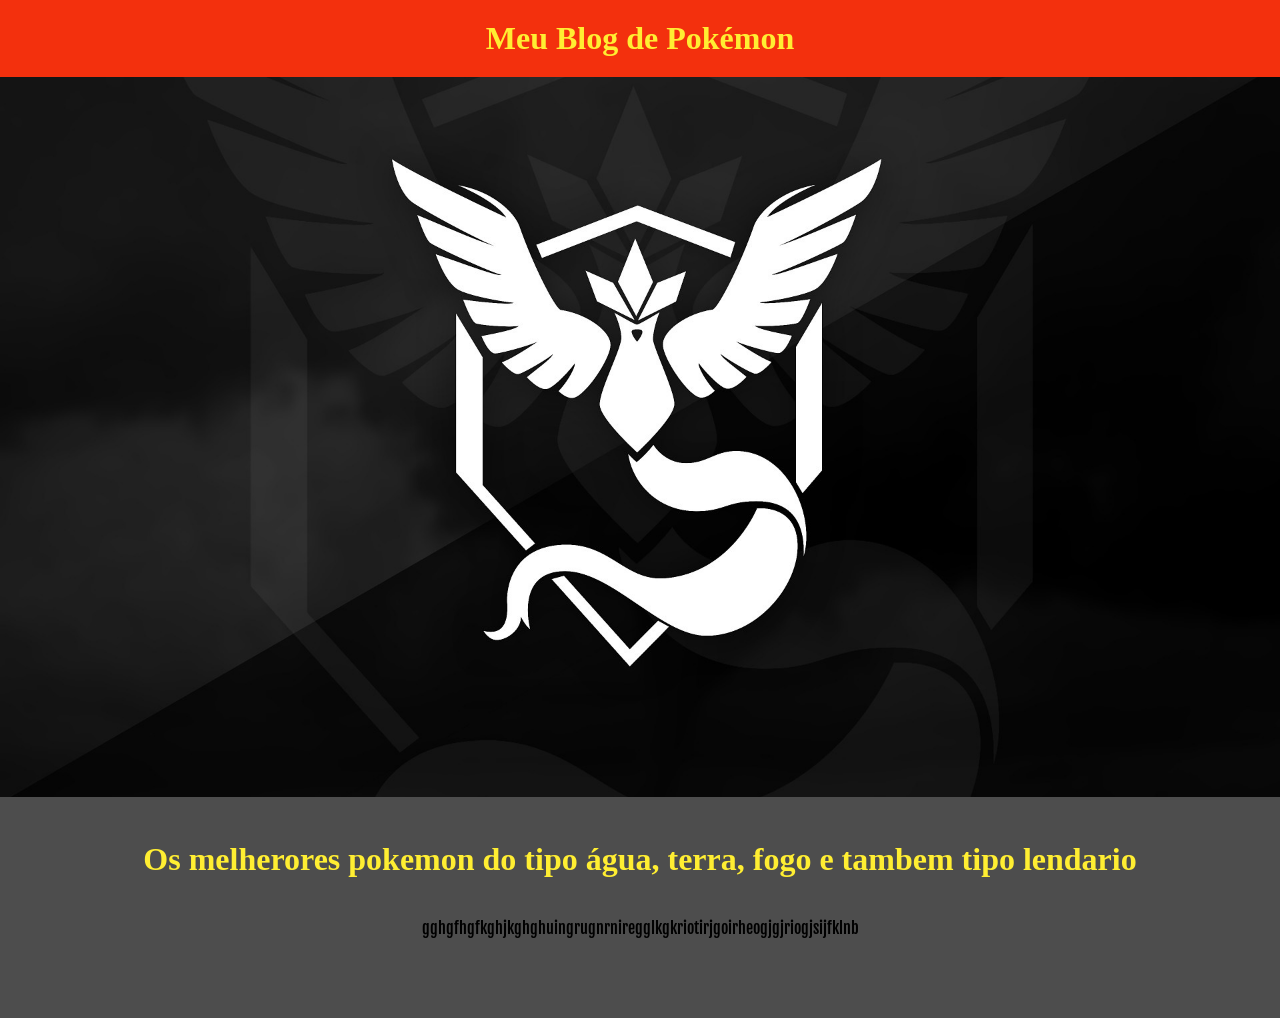
<file: index.html>
<!DOCTYPE html>
<html lang="pt-br">

<head>
    <meta charset="UTF-8">
    <meta http-equiv="X-UA-Compatible" content="IE=edge">
    <meta name="viewport" content="width=device-width, initial-scale=1.0">
    <title>Meu Blog de Pokémon</title>
    <link rel="stylesheet" href="style.css">
</head>

<body>
    <header>
        <h1>Meu Blog de Pokémon</h1>
    </header>
    <main>
        <img class="capa" src="img/capa.jpg" alt="a logo do time valor do pokemon">
        <div class="caixa-conteudo">

            <h3 class="conteudo-titulo">Os melherores pokemon do tipo água, terra, fogo e tambem tipo lendario</h3>
            <p class="conteudo-texto">gghgfhgfkghjkghghuingrugnrniregglkgkriotirjgoirheogjgjriogjsijfklnb</p>
        </div>

    </main>
    <footer></footer>
</body>

</html>
</file>
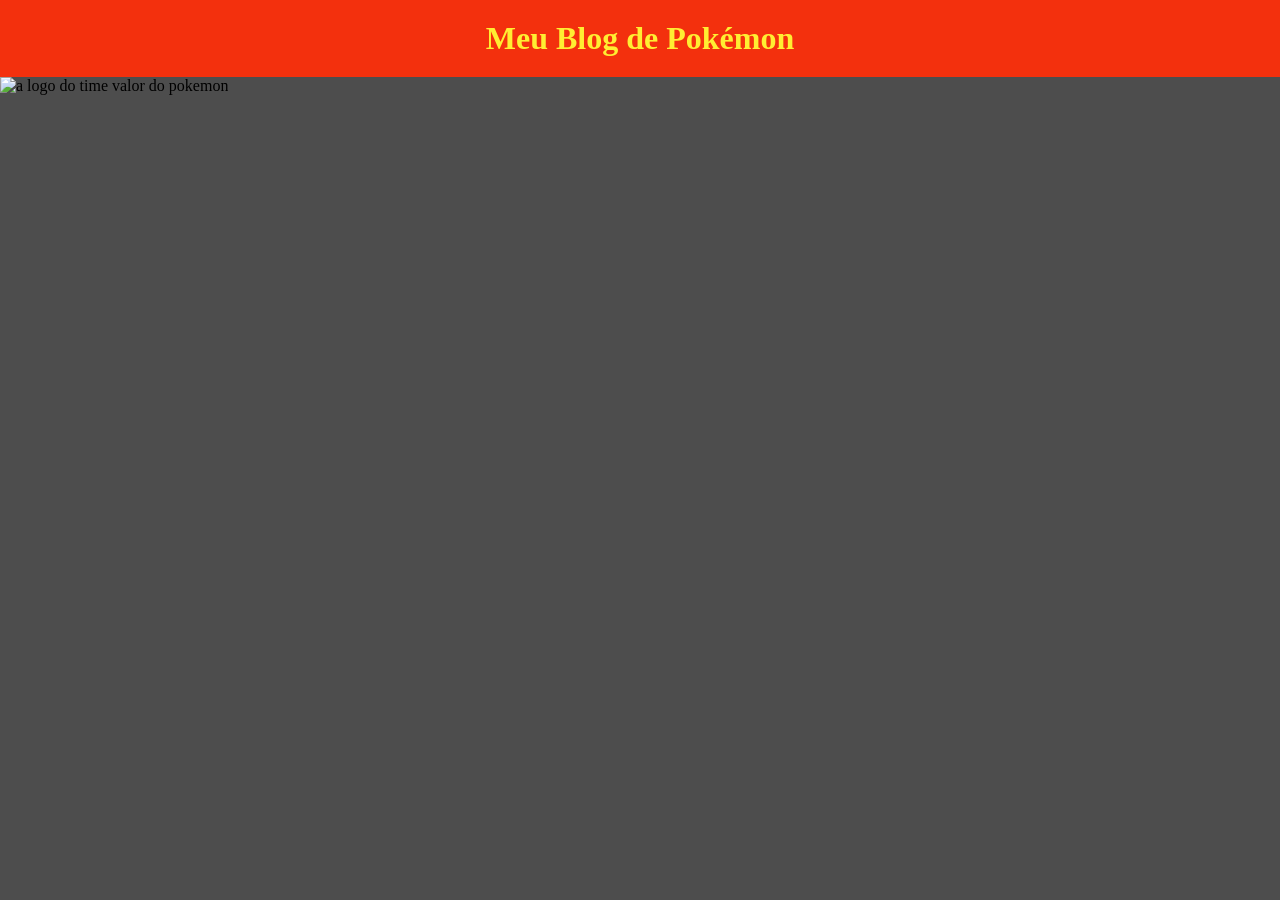
<file: inedex.html>
<!DOCTYPE html>
<html lang="pt-br">
<head>
    <meta charset="UTF-8">
    <meta http-equiv="X-UA-Compatible" content="IE=edge">
    <meta name="viewport" content="width=device-width, initial-scale=1.0">
    <title>Meu Blog de Pokémon</title>
    <link rel="stylesheet" href="style.css">
</head>
<body>
        <header>
            <h1>Meu Blog de Pokémon</h1>
        </header>
        <main>
        <img class="capa" scr="img/capa.jpg" alt="a logo do time valor do pokemon">
        </main>
        <footer></footer>
</body>
</html>
</file>
<file: style.css>
@import url('https://fonts.googleapis.com/css2?family=Fjalla+One&family=Playwrite+NZ+Basic:wght@100..400&display=swap');

:root{
    --amarelo: #ffee32ff;
    --vermelho: rgb(243, 48, 13);
    --preto: #202020ff;
    --cinza: #4d4d4dff;
    --texto: "Fjalla One", sans-serif;
    --titulo:  "Playwrite NZ Basic", cursive;
}
*{
      margin: 0;
      padding: 0;
}
body{
    background-color: var(--cinza);
}
header{
    background-color: var(--vermelho);
    text-align: center;
    padding: 20px;
    color: var(--amarelo);
}
.capa{
    width: 100%;
}
.caixa-conteudo{
margin: 20px;
border: 2px;
padding: 20px;
text-align: center;
}
.conteudo-titulo{
    font-family: var(--titulo);
    font-size: 32px;
    color: var(--amarelo);
}
.conteudo-texto{
    margin:40px 0;
    font-family: var(--texto);
}
</file>
